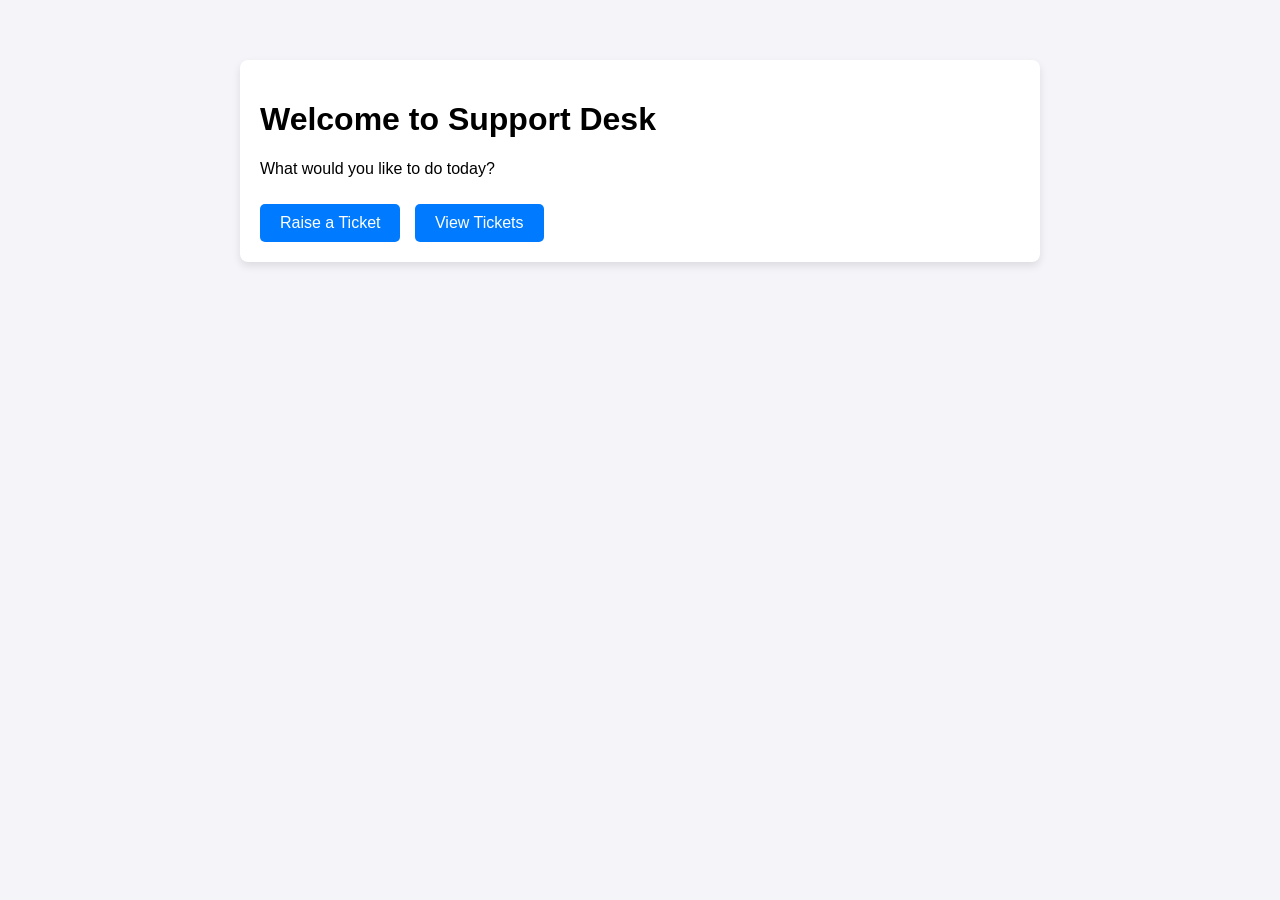
<file: Support_Ticket_Analyzer_Frontend/index.html>
<!DOCTYPE html>
<html lang="en">
<head>
    <meta charset="UTF-8">
    <title>Support Ticket System</title>
    <link rel="stylesheet" href="style.css">
</head>
<body>
    <div class="container">
        <h1>Welcome to Support Desk</h1>
        <p>What would you like to do today?</p>
        <div class="nav-buttons">
            <a href="raise-ticket.html">Raise a Ticket</a>
            <a href="view-tickets.html">View Tickets</a>
        </div>
    </div>
</body>
</html>
</file>
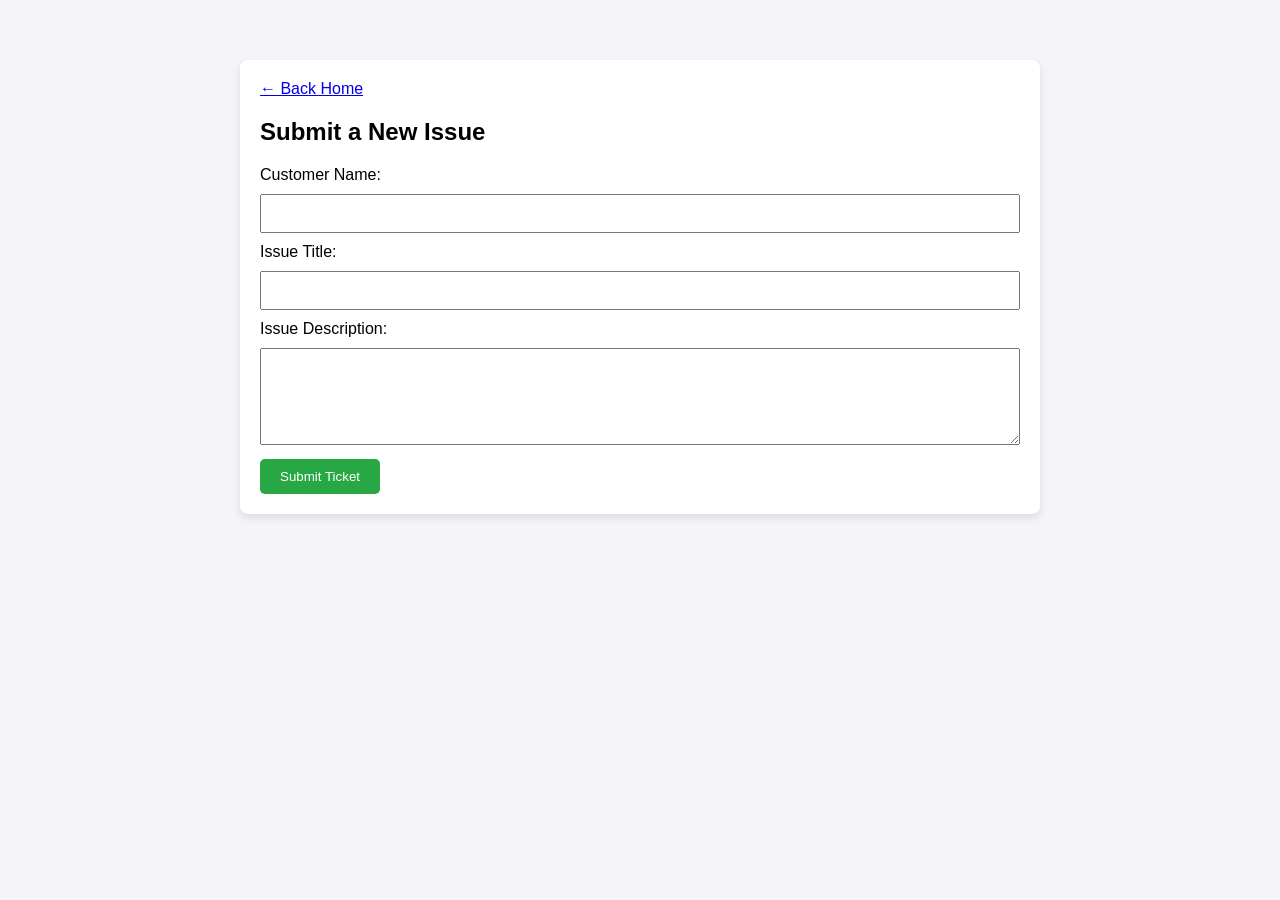
<file: Support_Ticket_Analyzer_Frontend/raise-ticket.html>
<!DOCTYPE html>
<html lang="en">
<head>
    <meta charset="UTF-8">
    <title>Raise Ticket</title>
    <link rel="stylesheet" href="style.css">
</head>
<body>
    <div class="container">
        <a href="index.html">← Back Home</a>
        <h2>Submit a New Issue</h2>
        
        <form id="ticketForm">
            <label>Customer Name:</label>
            <input type="text" id="customerName" required>

            <label>Issue Title:</label>
            <input type="text" id="issueTitle" required>

            <label>Issue Description:</label>
            <textarea id="issueDescription" rows="5" required></textarea>

            <button type="submit">Submit Ticket</button>
        </form>
    </div>

    <script>
        document.getElementById('ticketForm').addEventListener('submit', async function(event) {
            event.preventDefault();

            
            const ticketData = {
                customerName: document.getElementById('customerName').value,
                issueTitle: document.getElementById('issueTitle').value,
                issueDescription: document.getElementById('issueDescription').value
            };

            try {
                const response = await fetch('https://your-backend-service-name.onrender.com/api/tickets', {
                    method: 'POST',
                    headers: { 'Content-Type': 'application/json' },
                    body: JSON.stringify(ticketData)
                });

                if (response.ok) {
                    alert('Ticket successfully created!');
                    window.location.href = 'view-tickets.html';
                } else {
                    alert('Error creating ticket.');
                }
            } catch (error) {
                console.error('Error:', error);
                alert('Could not connect to the backend server.');
            }
        });
    </script>
</body>
</html>
</file>
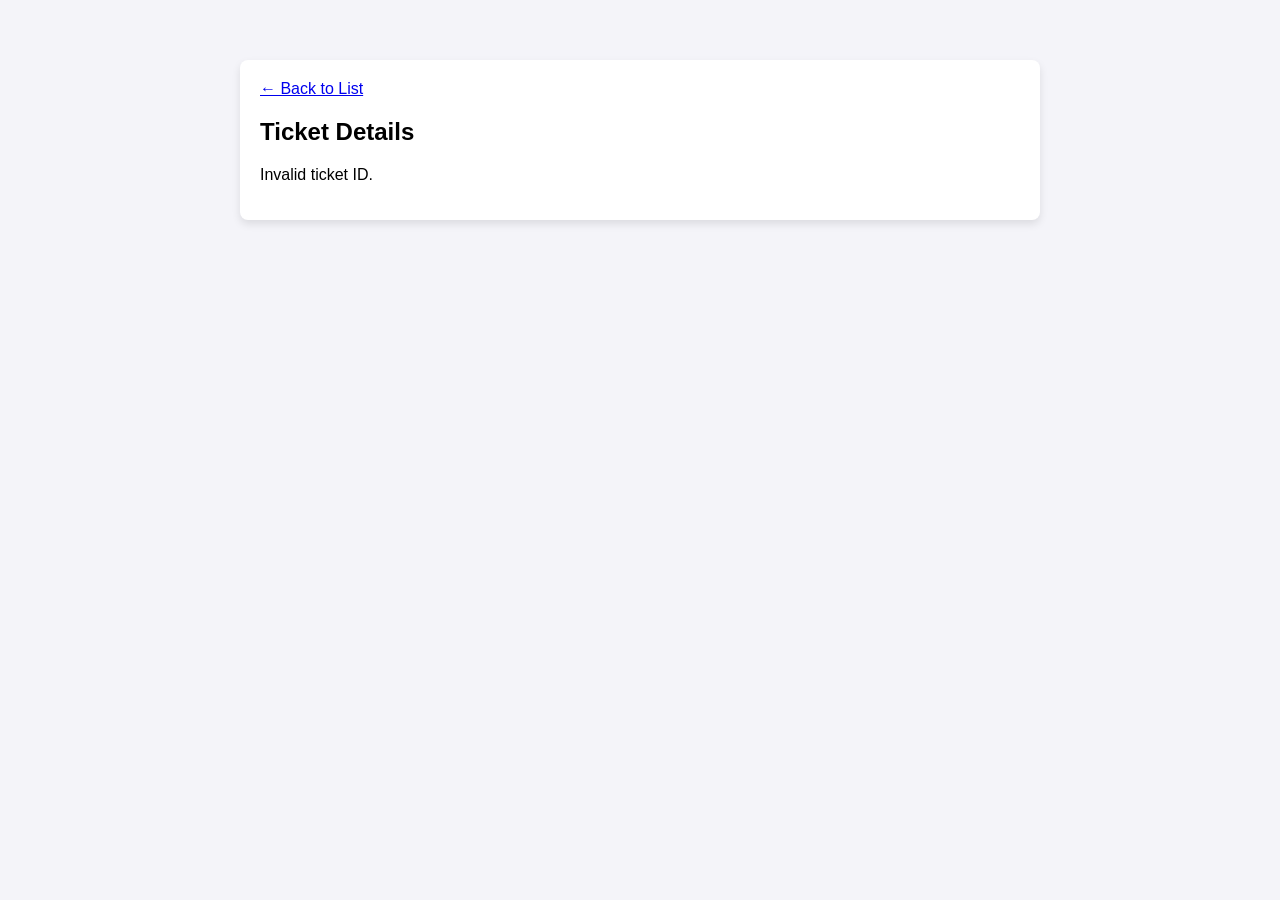
<file: Support_Ticket_Analyzer_Frontend/ticket-details.html>
<!DOCTYPE html>
<html lang="en">
<head>
    <meta charset="UTF-8">
    <title>Ticket Details</title>
    <link rel="stylesheet" href="style.css">
</head>
<body>
    <div class="container">
        <a href="view-tickets.html">← Back to List</a>
        <h2>Ticket Details</h2>
        
        <div id="detailsContainer">
            <p>Loading details...</p>
        </div>
    </div>

    <script>
        async function fetchTicketDetails() {
            const urlParams = new URLSearchParams(window.location.search);
            const ticketId = urlParams.get('id');

            if (!ticketId) {
                document.getElementById('detailsContainer').innerHTML = '<p>Invalid ticket ID.</p>';
                return;
            }

            try {
                const response = await fetch(`https://your-backend-service-name.onrender.com/api/tickets/${ticketId}`);
                
                if (response.ok) {
                    const ticket = await response.json();
                    
                    const detailsHtml = `
                        <h3>#${ticket.id} - ${ticket.issueTitle}</h3>
                        <p><strong>Customer:</strong> ${ticket.customerName}</p>
                        <p><strong>Status:</strong> ${ticket.status}</p>
                        <p><strong>Date Created:</strong> ${new Date(ticket.createdAt).toLocaleString()}</p>
                        <hr>
                        <p><strong>Description:</strong></p>
                        <p>${ticket.issueDescription}</p>
                    `;
                    document.getElementById('detailsContainer').innerHTML = detailsHtml;
                } else {
                    document.getElementById('detailsContainer').innerHTML = '<p>Ticket not found.</p>';
                }
            } catch (error) {
                console.error('Error:', error);
                document.getElementById('detailsContainer').innerHTML = '<p>Failed to load details.</p>';
            }
        }


        fetchTicketDetails();
    </script>
</body>
</html>
</file>
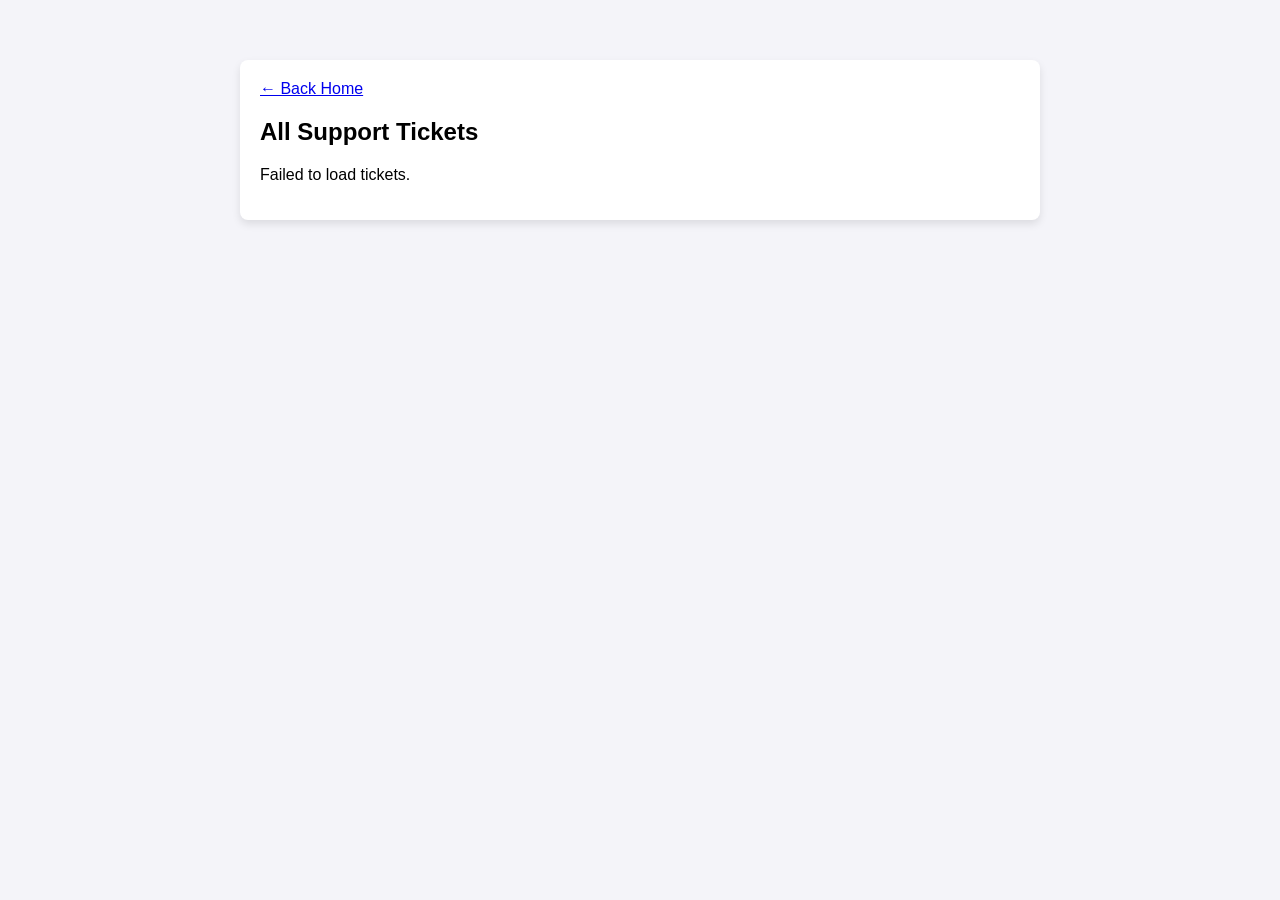
<file: Support_Ticket_Analyzer_Frontend/view-tickets.html>
<!DOCTYPE html>
<html lang="en">
<head>
    <meta charset="UTF-8">
    <title>All Tickets</title>
    <link rel="stylesheet" href="style.css">
</head>
<body>
    <div class="container">
        <a href="index.html">← Back Home</a>
        <h2>All Support Tickets</h2>
        
        <div id="ticketContainer">
            <p>Loading tickets...</p>
        </div>
    </div>

    <script>
        async function fetchTickets() {
            try {
                const response = await fetch('https://your-backend-service-name.onrender.com/api/tickets');
                const tickets = await response.json();
                
                const container = document.getElementById('ticketContainer');
                container.innerHTML = '';

                if (tickets.length === 0) {
                    container.innerHTML = '<p>No tickets found.</p>';
                    return;
                }

                tickets.forEach(ticket => {
                    const ticketCard = `
                        <div class="ticket-card">
                            <h3>#${ticket.id} - ${ticket.issueTitle}</h3>
                            <p><strong>Status:</strong> ${ticket.status}</p>
                            <p><strong>Customer:</strong> ${ticket.customerName}</p>
                            <div class="nav-buttons">
                                <a href="ticket-details.html?id=${ticket.id}">View Details</a>
                            </div>
                        </div>
                    `;
                    container.innerHTML += ticketCard;
                });
            } catch (error) {
                console.error('Error:', error);
                document.getElementById('ticketContainer').innerHTML = '<p>Failed to load tickets.</p>';
            }
        }

        fetchTickets();
    </script>
</body>
</html>
</file>
<file: Support_Ticket_Analyzer_Frontend/style.css>
body {
    font-family: Arial, sans-serif;
    margin: 40px auto;
    max-width: 800px;
    background-color: #f4f4f9;
    padding: 20px;
}

.container {
    background: white;
    padding: 20px;
    border-radius: 8px;
    box-shadow: 0 4px 8px rgba(0,0,0,0.1);
}

.nav-buttons a {
    display: inline-block;
    padding: 10px 20px;
    margin: 10px 10px 0 0;
    background-color: #007bff;
    color: white;
    text-decoration: none;
    border-radius: 5px;
}

form input, form textarea {
    width: 100%;
    padding: 10px;
    margin: 10px 0;
    box-sizing: border-box;
}

button {
    padding: 10px 20px;
    background-color: #28a745;
    color: white;
    border: none;
    cursor: pointer;
    border-radius: 5px;
}

.ticket-card {
    border: 1px solid #ddd;
    padding: 15px;
    margin-bottom: 10px;
    border-radius: 5px;
}
</file>
